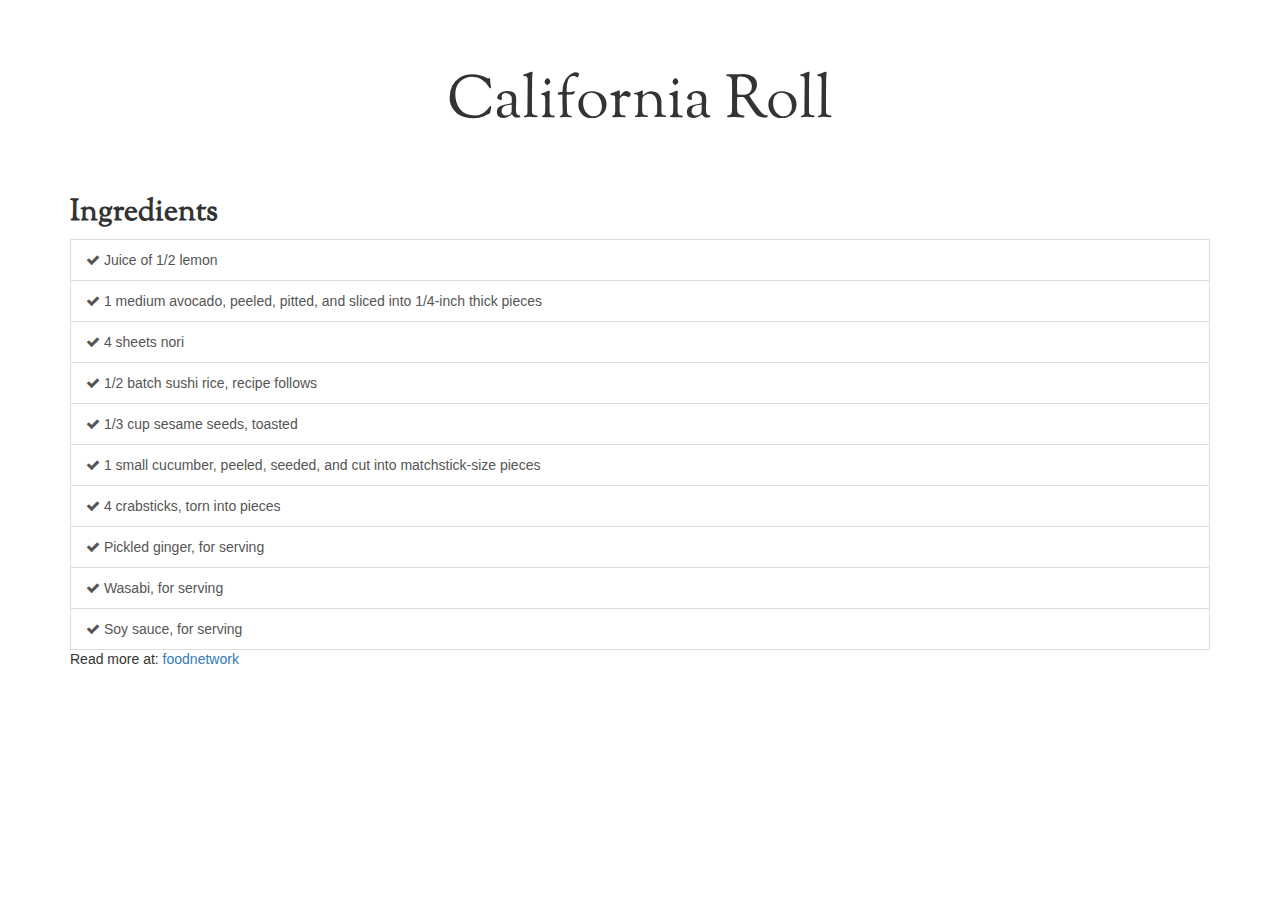
<file: list.html>
<!DOCTYPE html>
<html>
<head>
  <title>Ingredients List for California Roll</title>
  <meta charset="utf-8">
  <meta http-equiv="X-UA-Compatible" content="IE=edge">
  <meta name="viewport" content="width=device-width, initial-scale=1">
  <!-- Bootstrap and jQuery -->
  <link rel="stylesheet" href="http://maxcdn.bootstrapcdn.com/bootstrap/3.3.5/css/bootstrap.min.css">
  <script src="http://ajax.googleapis.com/ajax/libs/jquery/1.11.3/jquery.min.js"></script>
  <script src="http://maxcdn.bootstrapcdn.com/bootstrap/3.3.5/js/bootstrap.min.js"></script>
  <!-- My own styles -->
  <link href='https://fonts.googleapis.com/css?family=Sorts+Mill+Goudy' rel='stylesheet' type='text/css'>
  <link rel="stylesheet" href="https://maxcdn.bootstrapcdn.com/font-awesome/4.5.0/css/font-awesome.min.css">
  <link rel="stylesheet" href="style.css">
   <!-- My own Javascript -->
  <script src="list.js"></script>
</head>
<body>
    <div class="container">
      <h1>California Roll</h1>

      <div class="list-group">
        <h2>Ingredients</h2>
        <a href="#" class="list-group-item"><i class="fa fa-check"></i> Juice of 1/2 lemon</a>
        <a href="#" class="list-group-item"><i class="fa fa-check"></i> 1 medium avocado, peeled, pitted, and sliced into 1/4-inch thick pieces</a>
        <a href="#" class="list-group-item"><i class="fa fa-check"></i> 4 sheets nori</a>
        <a href="#" class="list-group-item"><i class="fa fa-check"></i> 1/2 batch sushi rice, recipe follows</a>
        <a href="#" class="list-group-item"><i class="fa fa-check"></i> 1/3 cup sesame seeds, toasted</a>
        <a href="#" class="list-group-item"><i class="fa fa-check"></i> 1 small cucumber, peeled, seeded, and cut into matchstick-size pieces</a>
        <a href="#" class="list-group-item"><i class="fa fa-check"></i> 4 crabsticks, torn into pieces</a>
        <a href="#" class="list-group-item"><i class="fa fa-check"></i> Pickled ginger, for serving</a>
        <a href="#" class="list-group-item"><i class="fa fa-check"></i> Wasabi, for serving</a>
        <a href="#" class="list-group-item"><i class="fa fa-check"></i> Soy sauce, for serving</a>
        <p>Read more at: 
          <a href ="http://www.foodnetwork.com/recipes/alton-brown/california-roll-recipe.html?oc=linkback">foodnetwork</a>
        </p>
      </div>
    </div>
  </body>
</html>
</file>
<file: style.css>
.header h2 {
    text-align: center;
    margin: 30px 0 40px 0;
    font-size: 36px;
}

body {
  font-family: 'Lucida Grande',
 'Hiragino Kaku Gothic ProN', 'ヒラギノ角ゴ ProN W3',Meiryo, メイリオ, sans-serif;
  font-weight: 300;
  background-repeat: repeat;
  padding: 10px 10px 10px 10px;
}

h1 {
    font-family:Sorts Mill Goudy;
    text-align: center;
    margin: 60px 0px 60px 0px;
    font-size:60px;
}

h4 {
    font-weight: bold;
}
h2 {
    font-family:Sorts Mill Goudy;
    font-weight: bold;
}


.navbar {
    background-color: white;
    border: hidden;
    border-radius: 0px;
    border-top: 1px solid grey;
    border-bottom: 1px solid grey;
}

#wrapper {
    margin-top:40px;
}

.left p{
    font-weight: bold;
    font-size: 18px;
}

#profile{
    text-align: center;
}

#profile ul li{
    display: inline-block;
    margin: 10px;
    font-size:15px;
    padding-left: px
}

.connectwithme{
    margin-left: -40px;
}

#pic img {
    /*width: 50%;*/
     width: 100px;
}

#FacebookPhotos .sidebarPhotos {
    margin-top: 20px;
    padding:0 1px;
    float: left;
    width: 100%;
}

#FacebookPhotos li {
    display: inline-block;

}

#FacebookPhotos ul li a img {
    width: 126px;
    padding: 5px;
    border: 1px solid #eee;
    margin-bottom: 5px;
}
</file>
